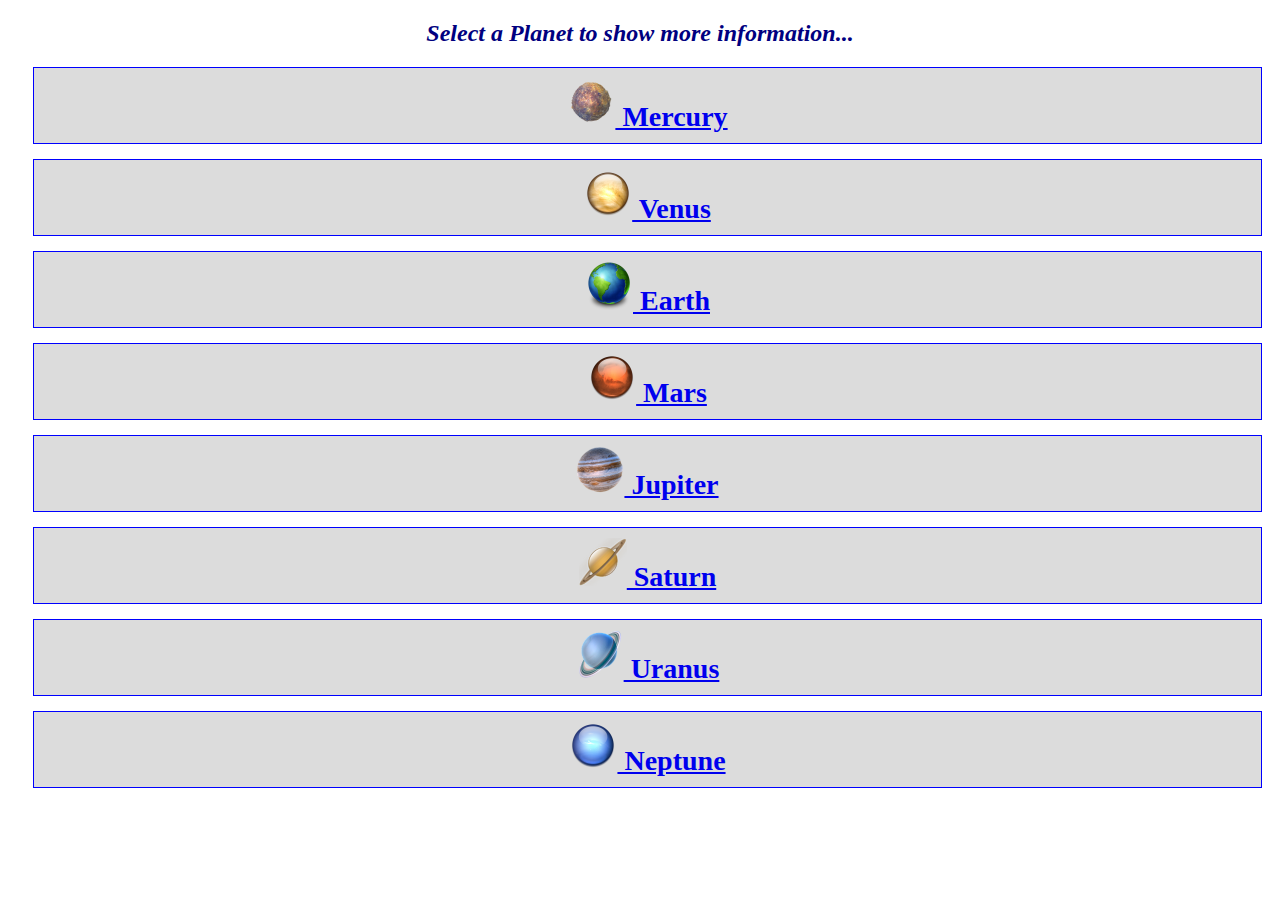
<file: index.html>
<!--Mantesh Sandhu
    #991117771 -->

<!DOCTYPE html>
<html lang="en">
<head>
    <meta charset="UTF-8">
    <title>Mantesh Sandhu</title>
    <link href="css/main.css" rel="stylesheet">
    <script src="https://ajax.googleapis.com/ajax/libs/jquery/3.4.1/jquery.min.js"></script>
    <script src="js/main.js"></script>
</head>
<body>
<header>
    <h2>Select a Planet to show more information...</h2>
</header>
<main>
    <ul id="planet_list"></ul>

</main>
</body>
</html>
</file>
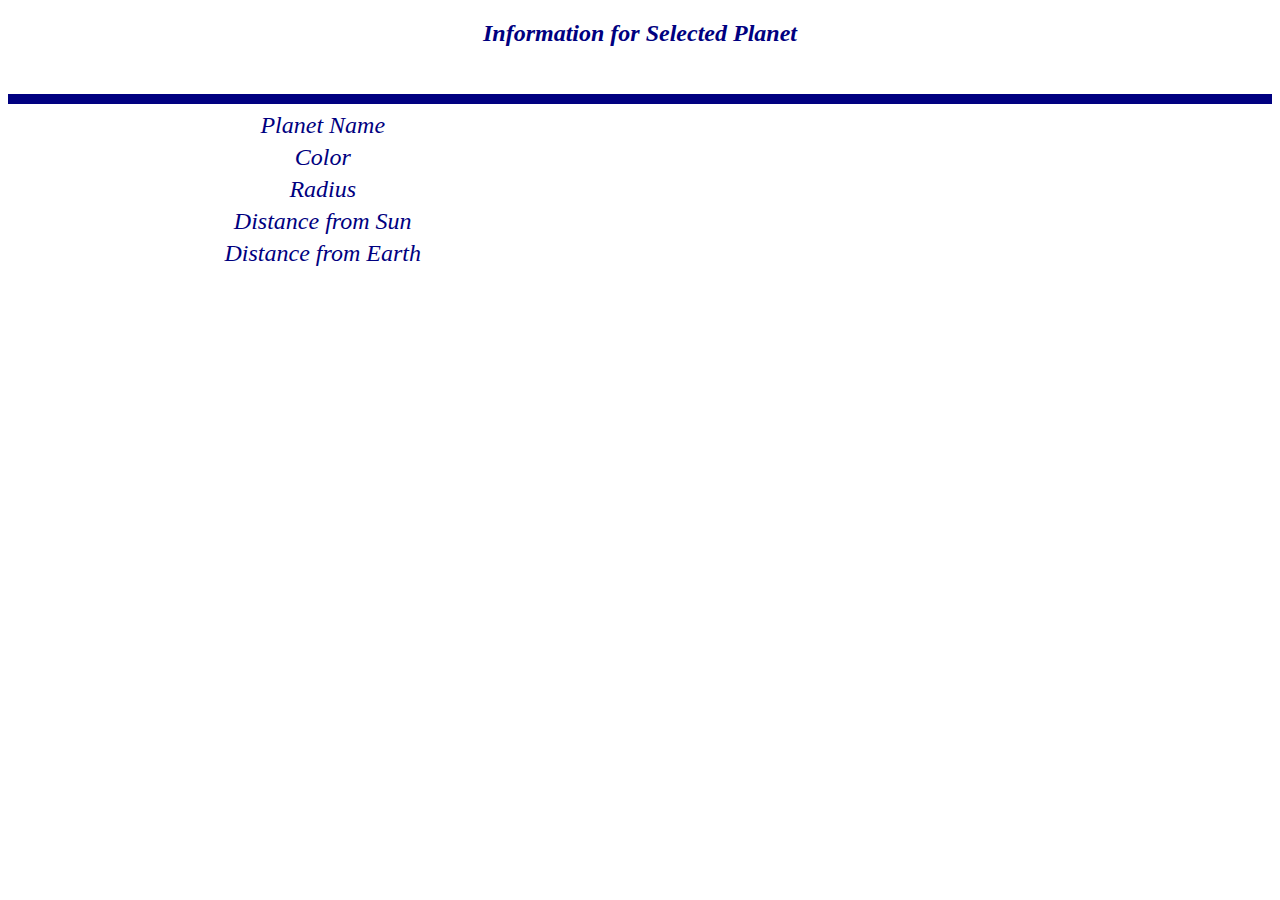
<file: ind.html>
<!-- Mantesh Sandhu #991117771 -->
<!DOCTYPE html>
<html lang="en">
<head>
    <meta charset="UTF-8">
    <title>Mantesh Sandhu</title>
    <link href="css/main.css" rel="stylesheet">
    <script src="https://ajax.googleapis.com/ajax/libs/jquery/3.4.1/jquery.min.js"></script>
    <script src="js/ind.js"></script>
</head>
<body id="bg">
<header>
    <h2><span class="title">Information for Selected Planet<br><br><div id="date"></div></span></h2>
</header>
<hr>
<main id="prnt">
    <div class="gridArea">
        <section class="planetLabel formatLabel">Planet Name</section>
        <section class="dataPlanet formatData"id="planet"></section>
        <section class="colorLabel formatLabel">Color</section>
    <section class="dataColor formatData" id="color"></section>
        <section class="radLabel formatLabel">Radius</section>
    <section class="dataRad formatData" id="rad"></section>
        <section class="SunLabel formatLabel">Distance from Sun</section>
    <section class="dataSun formatData" id="distsun"></section>
        <section class="earthLabel formatLabel">Distance from Earth</section>
    <section class="dataEarth formatData" id="distEarth"></section>
    </div>
</main>
</body>
</html>
</file>
<file: css/main.css>
h2{font-weight: bold; color: navy; font-style:italic; text-align: center;}
li {text-decoration: none; border: thin solid blue; padding: 10px; background: gainsboro;
    list-style-type: none; text-align: center; font-size: 1.75em; font-weight: bold;
    margin: 5px 10px 15px -15px;}

.gridArea {
    display: grid;
    grid-template-columns: 1fr 1fr;
    grid-template-areas:
            "planetLabel dataPlanet"
            "colorLabel dataColor"
            "radLabel dataRad"
            "SunLabel dataSun"
            "earthLabel dataEarth"
;
    grid-gap: 5px;
}

hr {border: thick solid navy;}

.planetLabel {grid-area: planetLabel;}
.colorLabel {grid-area: colorLabel;}
.radLabel {grid-area: radLabel;}
.SunLabel {grid-area: SunLabel;}
.earthLabel {grid-area: earthLabel;}

.dataPlanet {grid-area: dataPlanet;}
.dataColor {grid-area: dataColor;}
.dataRad {grid-area: dataRad;}
.dataSun {grid-area: dataSun;}
.dataEarth {grid-area: dataEarth;}

.formatLabel {font-size: 1.5em; font-style: italic; color: navy; text-align: center;}
.formatData {font-size: 1.5em; font-weight: bold; color: navy;}

@media screen and (orientation: portrait) {
    .gridArea {
        display: grid;
        grid-template-columns: 1fr;
        grid-template-areas:
                "planetLabel" "dataPlanet"
                "colorLabel" "dataColor"
                "radLabel" "dataRad"
                "SunLabel" "dataSun"
                "earthLabel" "dataEarth"
    ;
        grid-gap: 5px;
    }
    .formatLabel {font-size: 2em; font-style: italic; color: navy; text-align: center;;}
    .formatData {font-size: 2em; font-weight: bold; color: navy; text-align: center; margin-bottom: 5px;}
}
#bg {
        background-size: cover;
        background-repeat: no-repeat;
}
</file>
